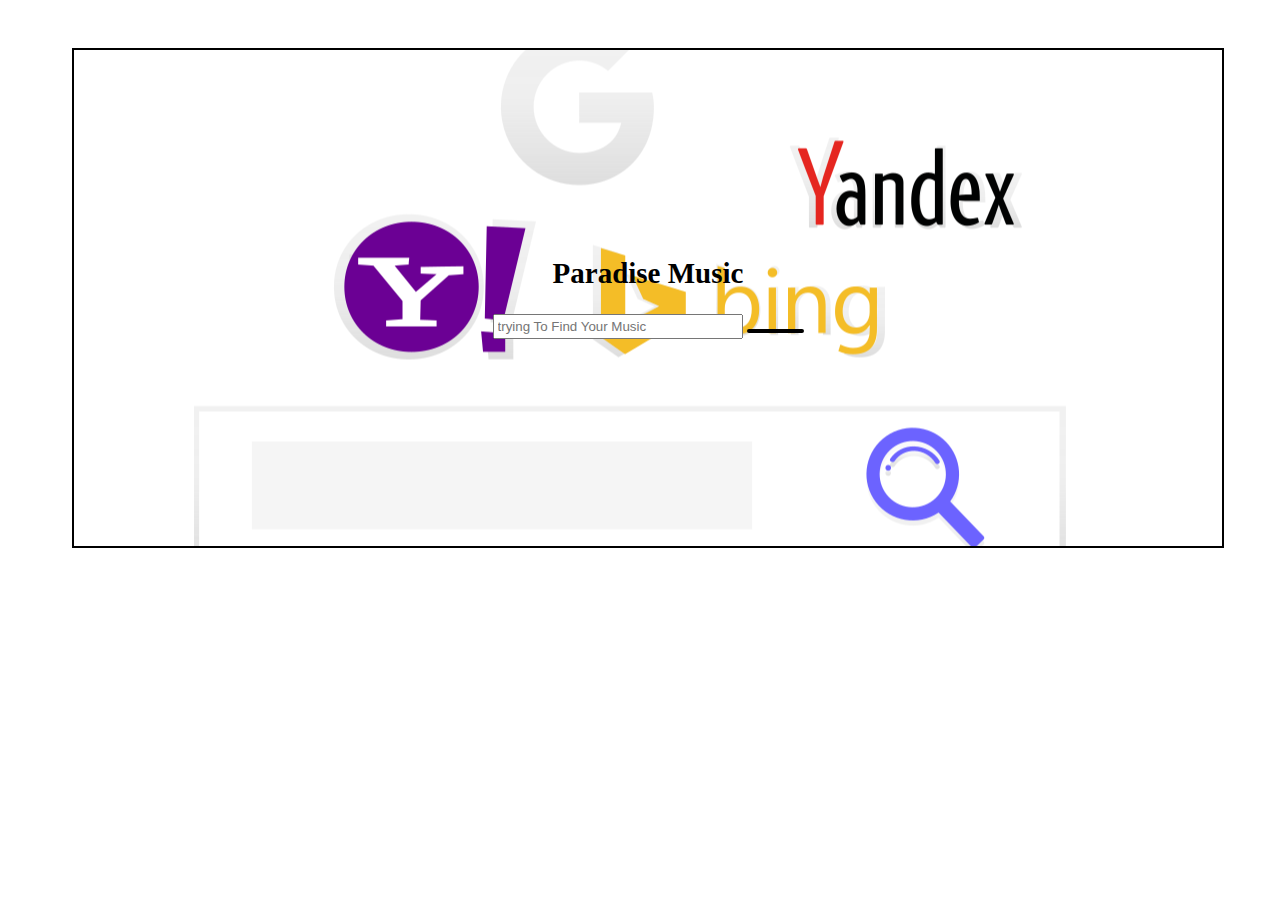
<file: search-Engine.html>
<!DOCTYPE html>
<html lang="en">
<head>
    <meta charset="UTF-8">
    <meta http-equiv="X-UA-Compatible" content="IE=edge">
    <meta name="viewport" content="width=device-width, initial-scale=1.0">
    <title>Document</title>
    <!-----link CSS-->
    <link rel="stylesheet" href="https://pro.fontawesome.com/releases/v5.10.0/css/all.css" integrity="sha384-AYmEC3Yw5cVb3ZcuHtOA93w35dYTsvhLPVnYs9eStHfGJvOvKxVfELGroGkvsg+p" crossorigin="anonymous"/>
    <link href="https://cdn.jsdelivr.net/npm/bootstrap@5.0.0-beta3/dist/css/bootstrap.min.css" rel="stylesheet" integrity="sha384-eOJMYsd53ii+scO/bJGFsiCZc+5NDVN2yr8+0RDqr0Ql0h+rP48ckxlpbzKgwra6" crossorigin="anonymous">
    <link rel="stylesheet" href="css/searchStyle.css">
</head>
<body>
    <section class="main">
        <h1>Paradise Music</h1>
        <form action="#" id="form">
            <input type="text" name="text" id="input-Text" placeholder="trying To Find Your Music">
            <button><i class="fa fa-search"></i></button>
        </form>
    </section>
    <!---all Script-->
    <script src=""></script>
</body>
</html>
</file>
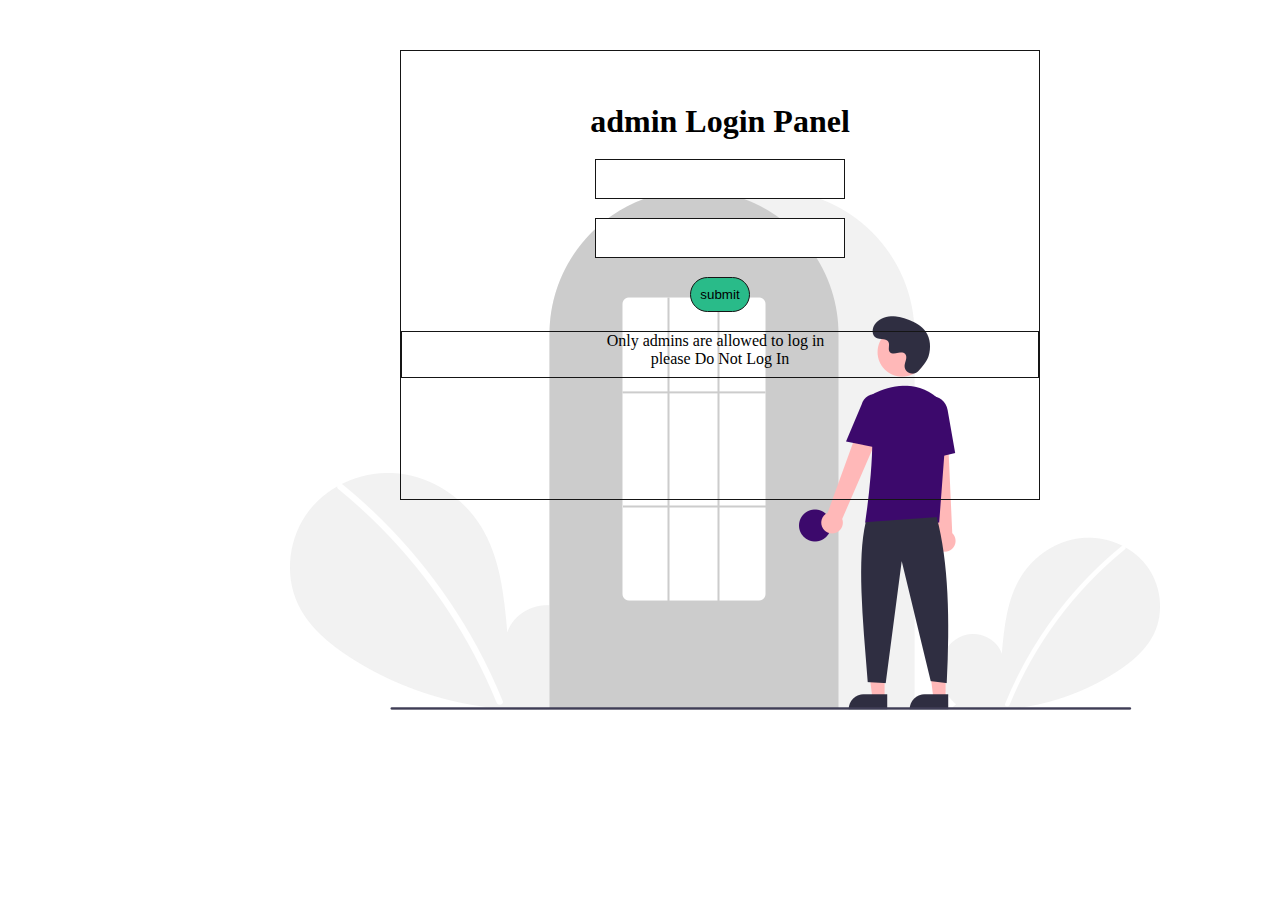
<file: account/admin-Login.html>
<!DOCTYPE html>
<html lang="en">
<head>
    <meta charset="UTF-8">
    <meta http-equiv="X-UA-Compatible" content="IE=edge">
    <meta name="viewport" content="width=device-width, initial-scale=1.0">
    <title>Document</title>
<link href="https://cdn.jsdelivr.net/npm/bootstrap@5.0.0-beta3/dist/css/bootstrap.min.css" rel="stylesheet" integrity="sha384-eOJMYsd53ii+scO/bJGFsiCZc+5NDVN2yr8+0RDqr0Ql0h+rP48ckxlpbzKgwra6" crossorigin="anonymous">
    <link rel="stylesheet" href="https://pro.fontawesome.com/releases/v5.10.0/css/all.css" integrity="sha384-AYmEC3Yw5cVb3ZcuHtOA93w35dYTsvhLPVnYs9eStHfGJvOvKxVfELGroGkvsg+p" crossorigin="anonymous"/>
    <link rel="stylesheet" href="css/cssAdminLogin.css">
</head>
<body>
    <form action="admin-Panel.html" id="form">
        <h1 class="author">admin Login Panel</h1>
        <input type="text" name="name_Input" id="name">
        <input type="password" name="password_Input" id="password">
        <input type="submit" value="submit">
        <div class="alert alert-warning">
            <p>Only admins are allowed to log in<span><i class="fa fa-ban" aria-hidden="true"></i></span></p>
            <span class="badge bg-warning rounded-pill">please Do Not Log In</span>
        </div>
    </form>
    <script src="javaScript/appLogin.js"></script>
</body>
</html>
</file>
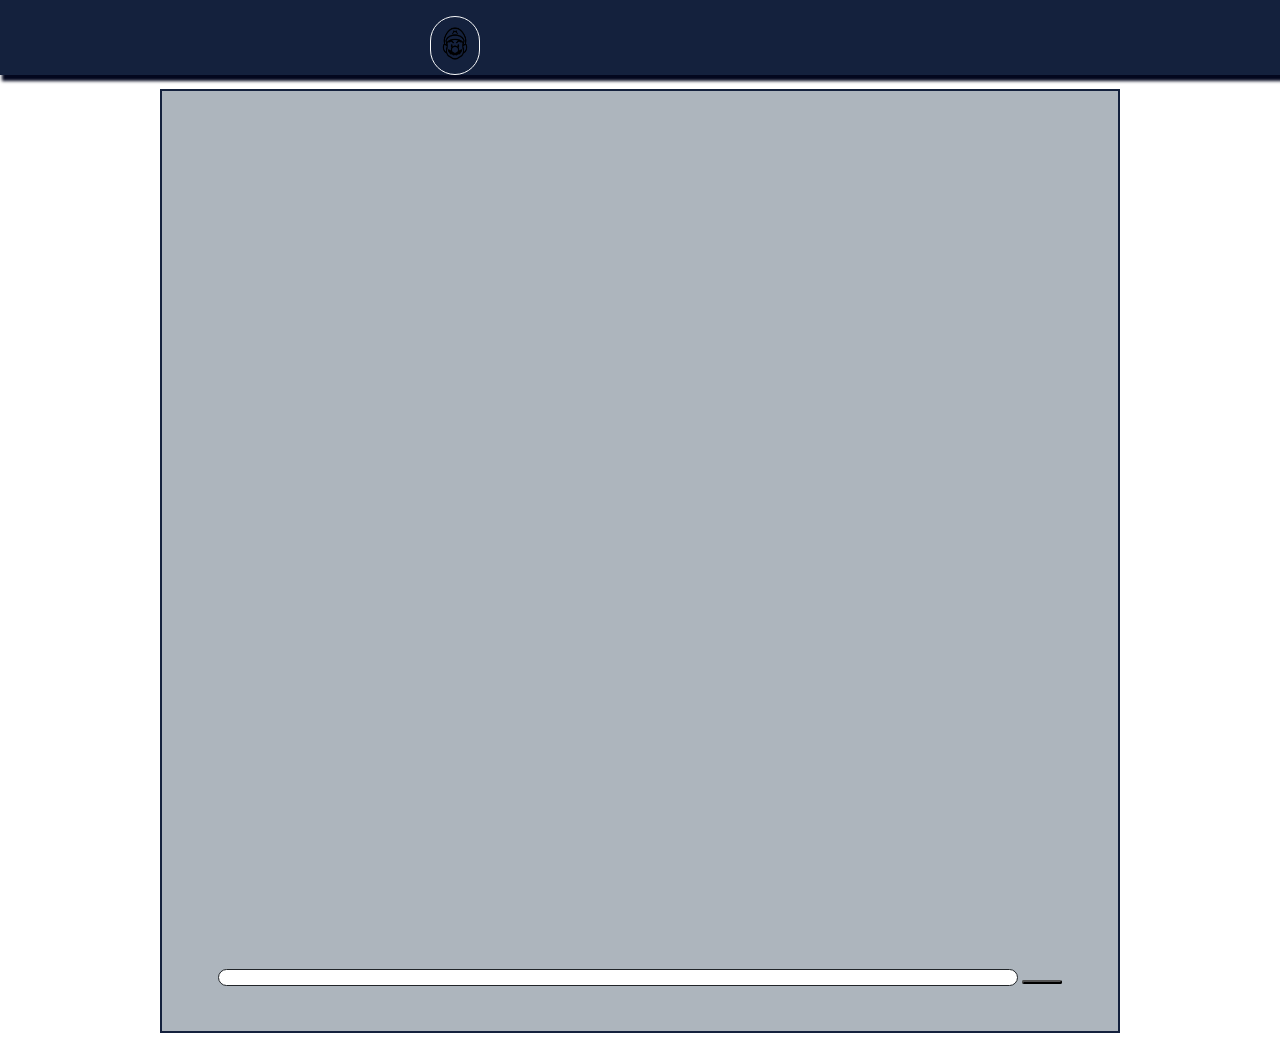
<file: account/chatRoomAdmin.html>
<!DOCTYPE html>
<html lang="en">
<head>
    <meta charset="UTF-8">
    <meta http-equiv="X-UA-Compatible" content="IE=edge">
    <meta name="viewport" content="width=device-width, initial-scale=1.0">
    <link rel="stylesheet" href="https://pro.fontawesome.com/releases/v5.10.0/css/all.css" integrity="sha384-AYmEC3Yw5cVb3ZcuHtOA93w35dYTsvhLPVnYs9eStHfGJvOvKxVfELGroGkvsg+p" crossorigin="anonymous"/>
        <link href="https://cdn.jsdelivr.net/npm/bootstrap@5.0.0-beta3/dist/css/bootstrap.min.css" rel="stylesheet" integrity="sha384-eOJMYsd53ii+scO/bJGFsiCZc+5NDVN2yr8+0RDqr0Ql0h+rP48ckxlpbzKgwra6" crossorigin="anonymous">
        <link rel="stylesheet"href="https://cdnjs.cloudflare.com/ajax/libs/animate.css/4.1.1/animate.min.css"/>
        <!---link CSS-->
        <link rel="stylesheet" href="css/chatRomm.css">
    <title>Document</title>
</head>
<body>
    <header class="header" id="header">
        <ul class="menu-item-ul">
            <li class="menu-item li-Image_Tag"><a href="#"><img src="../image/admin-Image-Default.png" alt="" class="image-Profile"></a></li>
            <li class="menu-item menu-Item_Icon menu-Setting"><a href="#"><i class="fa fa-cog fa-spin fa-3x fa-fw"></i></a></li>
            <li class="menu-item menu-Item_Icon d-none"><a href="#"><i class="fa fa-compress-arrows-alt"></i></a></li>
            <li class="menu-item menu-Item_Icon"><a href="#"><i class="fa fa-ellipsis-v"></i></a></li>
        </ul>
        <li class="menu-item menu-Item_Icon arrow_Left_Icon"><a href="admin-Panel.html"><i class="fa fa-arrow-left"></i></a></li>
    </header>
    <main class="main">
        <ul class="add-Message">
            
        </ul>
        <form action="#" id="form">
            <input type="text" name="text" id="user-Text">
            <button id="user-Submit"><i class="fa fa-paper-plane"></i></button>
        </form>
    </main>
    <script src="javaScript/appChat.js"></script>
</body>
</html>
</file>
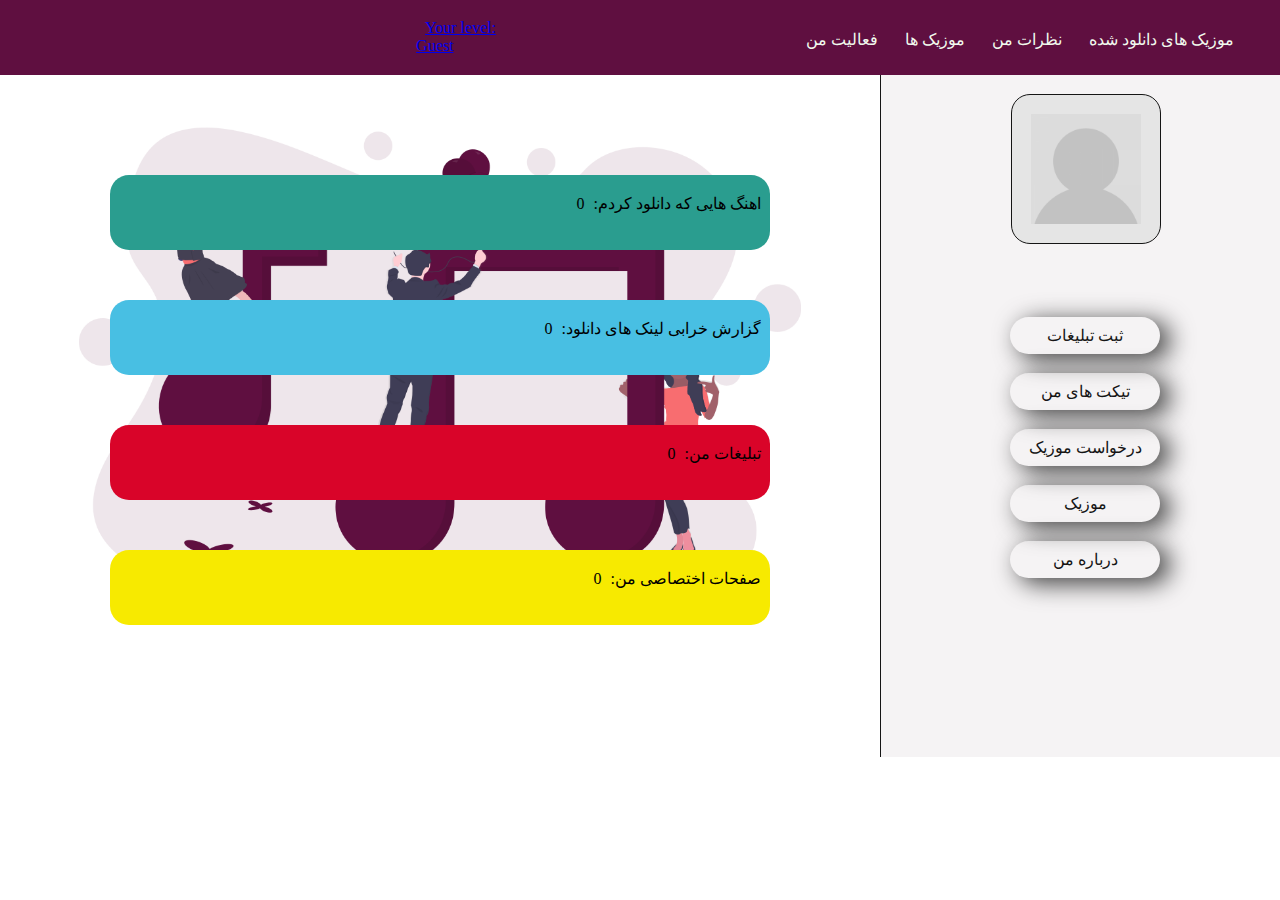
<file: account/my-account.html>
<!DOCTYPE html>
<html lang="en">
<head>
    <meta charset="UTF-8">
    <meta http-equiv="X-UA-Compatible" content="IE=edge">
    <meta name="viewport" content="width=device-width, initial-scale=1.0">
    <title>Document</title>
    <!---link CSS-->
    <link rel="stylesheet" href="https://pro.fontawesome.com/releases/v5.10.0/css/all.css" integrity="sha384-AYmEC3Yw5cVb3ZcuHtOA93w35dYTsvhLPVnYs9eStHfGJvOvKxVfELGroGkvsg+p" crossorigin="anonymous"/>
<link href="https://cdn.jsdelivr.net/npm/bootstrap@5.0.0-beta3/dist/css/bootstrap.min.css" rel="stylesheet" integrity="sha384-eOJMYsd53ii+scO/bJGFsiCZc+5NDVN2yr8+0RDqr0Ql0h+rP48ckxlpbzKgwra6" crossorigin="anonymous">
    <link rel="stylesheet" href="css/styleAccount.css">
    <link rel="stylesheet" href="mediaStyleCss/mediaStyle.css">
</head>
<body lang="rtl">
 <header class="header" id="header">
     <ul class="nav-item">
         <li id="sign-out" class="item-menu"><a href="#" class="badge rounded-pill bg-danger"><i class="fa fa-power-off"></i></a></li>
         <li class="item-menu item-menu-li"><a href="#"> <i class="fa fa-check"></i>فعالیت من</a></li>
         <li class="item-menu item-menu-li"><a href="#"> <i class="fa fa-music"></i>موزیک ها </a></li>
         <li class="item-menu item-menu-li"><a href="#"> <i class="fa fa-comment-alt"></i>نظرات من</a></li>
         <li class="item-menu item-menu-li"><a href="#"> <i class="fa fa-download"></i>موزیک های دانلود شده</a></li>
         <li class="item-menu item-bars"><a href="#"><i class="fa fa-bars"></i></a></li>
        </ul>
        <li class="back-btn_li"><a href="../index.html" class="btn_Back"><i class="fa fa-arrow-alt-circle-left"></i></a></li>
        <div class="my-Level">
            <a href="#"><span class="badge bg-primary">Your level:<br>Guest</span></a>
        </div> 
    </header>
    <section class="info">
        <div class="img_div">
            <img src="../image/userImage.png" alt="">
              <span class="badge rounded-pill bg-warning"><i class="fa fa-arrow-right"></i></span>
        </div>
        <ul class="menu-item">
          <li><a href="#">ثبت تبلیغات</a></li>
          <li><a href="#">تیکت های من</a></li>
          <li><a href="#">درخواست موزیک</a></li>
          <li><a href="#">موزیک</a></li>
          <li><a href="#">درباره من</a></li>
        </ul>
    </section>
    <section class="my-activity">
        <!-- <div class="guest-Alert alert alert-warning" role="alert" style="width: 100%;">
            <p class="alert_Guest_English">You are a guest, please log in to your account</p>
            <p class="alert_Guest_Persian">شما مهمان هستید ، لطفا وارد حساب خود شوید</p>
            <div class="badge_Alert">
            <span class="badge rounded-pill bg-warning">Warning</span>
            <a href="#" class="badge bg-warning">Login</a>
        </div> -->
        </div>
        <div class="the-Songs-I-D">
         <p class="p-tag"><span class="the-AmountOf-spanInfo">0</span>:اهنگ هایی که دانلود کردم</p>
        </div>
        <div class="report-D-Link">
         <p class="p-tag"><span class="the-AmountOf-spanInfo">0</span>:گزارش خرابی لینک های دانلود</p>
        </div>
        <div class="my-Ads">
         <p class="p-tag"><span class="the-AmountOf-spanInfo">0</span>:تبلیغات من</p>
        </div>
        <div class="dedicated-Pages">
         <p class="p-tag"><span class="the-AmountOf-spanInfo">0</span>:صفحات اختصاصی من</p>
        </div>
    </section>
 <!----all scripts-->
 <script src="javaScript/appAccount.js"></script>
</body>
</html>
</file>
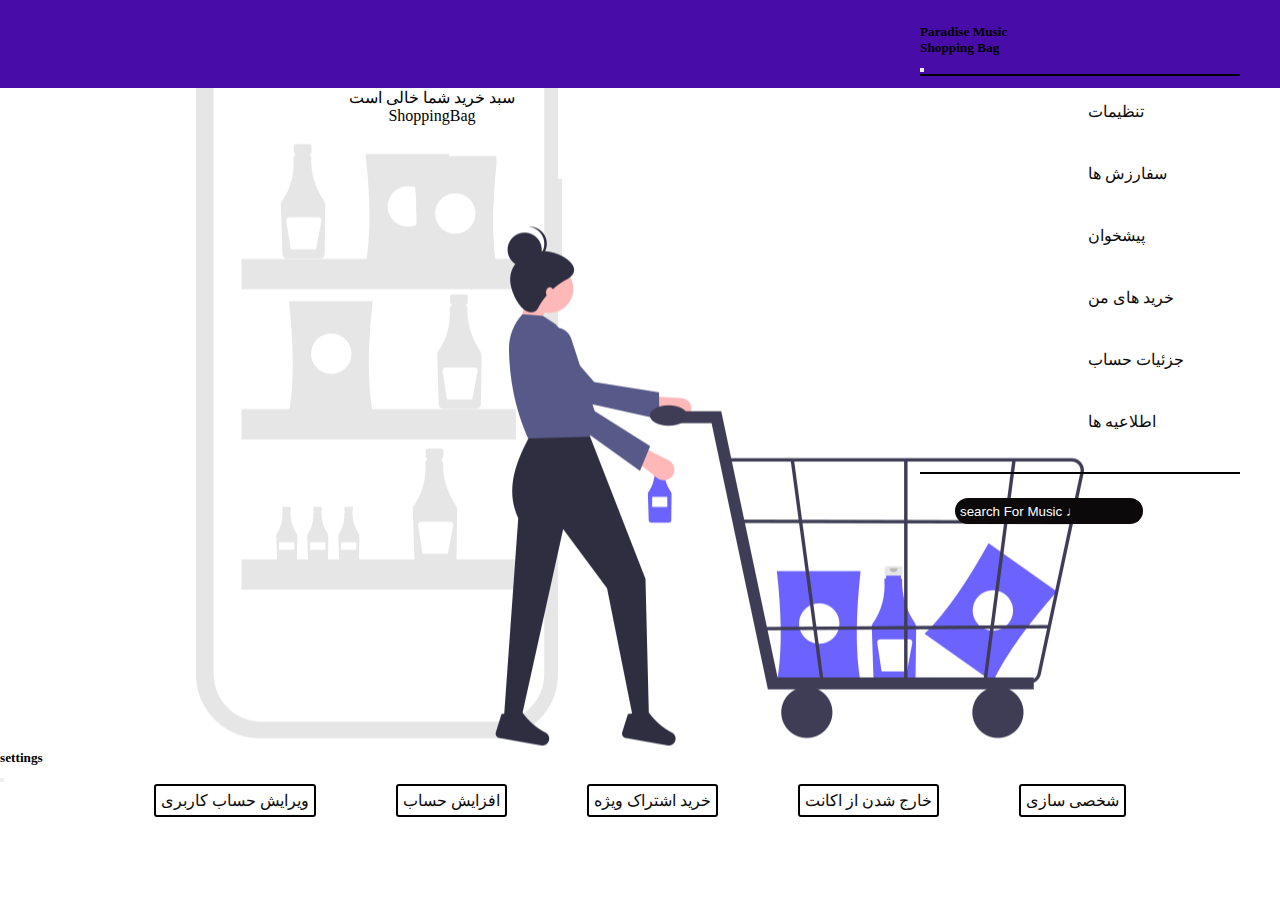
<file: account/shopinng-Cart.html>
<!DOCTYPE html>
<html lang="en">
<head>
    <meta charset="UTF-8">
    <meta http-equiv="X-UA-Compatible" content="IE=edge">
    <meta name="viewport" content="width=device-width, initial-scale=1.0">
    <link rel="stylesheet" href="https://pro.fontawesome.com/releases/v5.10.0/css/all.css" integrity="sha384-AYmEC3Yw5cVb3ZcuHtOA93w35dYTsvhLPVnYs9eStHfGJvOvKxVfELGroGkvsg+p" crossorigin="anonymous"/>
    <link href="https://cdn.jsdelivr.net/npm/bootstrap@5.0.0-beta3/dist/css/bootstrap.min.css" rel="stylesheet" integrity="sha384-eOJMYsd53ii+scO/bJGFsiCZc+5NDVN2yr8+0RDqr0Ql0h+rP48ckxlpbzKgwra6" crossorigin="anonymous">
    <link rel="stylesheet" href="css/css-Shopping_Cart.css">
    <!------------------------------------------>
      <!-----------media Query---------------->
      <link rel="stylesheet" href="mediaStyleCss/mediaShoppingBag.css">
    <title>Document</title>
</head>
<body>
 <main class="main">
     <section class="header">
         <ul class="item-menu">
             <li id="setting" class="li-items"><a href="#" data-bs-toggle="offcanvas" data-bs-target="#offcanvasBottom" aria-controls="offcanvasBottom"><i class="fa fa-cog fa-spin fa-3x fa-fw" ></i>تنظیمات</a></li>
             <li class="li-items"><a href="#"><i class="fa fa-shopping-bag"></i>سفارش ها</a></li>
             <li class="li-items"><a href="#"><i class="fa fa-book"></i>پیشخوان</a></li>
             <li class="li-items"><a href="#"><i class="fas fa-money-check"></i>خرید های من</a></li>
             <li class="li-items"><a href="#"><i class="fa fa-poll"></i>جزئیات حساب</a></li>
             <li class="alert-Notification_Li li-items"><a href="#"><i class="fa fa-bell"></i>اطلاعیه ها</a></li>
             <li class="menu-icon_Bars"><a href="#"><i class="fas fa-bars"  data-bs-toggle="offcanvas" data-bs-target="#offcanvasRight" aria-controls="offcanvasRight"></i></a></li>
             <!----------------------------------------------------->   
             <!-----------------ended Normal Header---------------------->   
             <!------------------------------------------------------->   
             <!------------------------mobile Side ------------------------->   
             <div class="mobile-Side">
                <div class="offcanvas offcanvas-end" tabindex="-1" id="offcanvasRight" aria-labelledby="offcanvasRightLabel">
                <div class="offcanvas-header">
                  <h5 id="offcanvasRightLabel"><span class="badge rounded-pill bg-dark mobile-H5_Text">Paradise Music</span></h5>
                  <h5 id="offcanvasRightLabel"><span class="badge rounded-pill bg-warning mobile-H5_Text">Shopping Bag</span></h5>
                 <button type="button" class="btn-close text-reset btn-close_Custom" data-bs-dismiss="offcanvas" aria-label="Close"></button>
               </div>
                 <div class="offcanvas-body">
                   <ul class="mobile-Item">
                     <li class="mobile-item_li"><a href="#"> <i class="fa fa-cog fa-spin fa-3x fa-fw"></i>تنظیمات</a></li>
                    <li class="mobile-item_li"><a href="#"> <i class="fa fa-shopping-bag"></i>سفارزش ها</a></li>
                    <li class="mobile-item_li"><a href="#"> <i class="fa fa-book"></i>پیشخوان</a></li>
                    <li class="mobile-item_li"><a href="#"><i class="fas fa-money-check"></i>خرید های من</a></li>
                    <li class="mobile-item_li"><a href="#"><i class="fa fa-poll"></i>جزئیات حساب</a></li>
                    <li class="mobile-item_li"><a href="#"><i class="fa fa-bell"></i>اطلاعیه ها</a></li>
                   </ul>
                   <div class="mobile_Footer">
                     <div class="mobile-Input">
                     <input type="text" name="" id="input-M_Text" placeholder="search For Music ♩">
                      <button><i class="fas fa-search"></i></button>
                      </div>
                      </div>
                    </div>
                   </div> 
               </div>
            </ul>
            <div class="arrow_Back">
            <li class="arrow_Back"><a href="../index.html" class="badge rounded-pill bg-warning"><i class="fa fa-arrow-left"></i></a></li>
            </div>
     </section>
     <section class="alert_Shopping_Bag">
         <div class="alert alert-warning">
             <p>سبد خرید شما خالی است</p>
             <span class="badge rounded-pill bg-warning">ShoppingBag</span>
         </div>
         <div class="list-Shopinng_Item">
             <div class="border_Bottom-Custom">
            <div class="card-music">

            </div>
            </div>
     </section>
 </main>
 <section class="settingItems">

<div class="offcanvas offcanvas-bottom" tabindex="-1" id="offcanvasBottom" aria-labelledby="offcanvasBottomLabel">
  <div class="offcanvas-header">
    <h5 class="offcanvas-title" id="offcanvasBottomLabel"><span class="badge rounded-pill bg-dark text-white">settings</span></h5>
    <button type="button" class="btn-close text-reset" data-bs-dismiss="offcanvas" aria-label="Close"></button>
  </div>
  <div class="offcanvas-body small">
    <ul class="settings-Items">
      <li><a href="#">ویرایش حساب کاربری</a></li>
      <li><a href="#">افزایش حساب</a></li>
      <li><a href="#">خرید اشتراک ویژه</a></li>
      <li><a href="#">خارج شدن از اکانت</a></li>
      <li><a href="#">شخصی سازی</a></li>
    </ul>
  </div>
</div>
 </section>
 <!--------------------------------------------------------------------------------------->
 <!--------------------popup notification------------------------>
 <section class="notification-popup">
    <div class="popup-Info">
      <ul class="popup-items">
        <li><a href="#">خوش آمدید</a></li>
        <li><a href="#">خوش آمدید</a></li>
        <li><a href="#">خوش آمدید</a></li>
        <li><a href="#">خوش آمدید</a></li>
        <li><a href="#">خوش آمدید</a></li>
      </ul>
    </div>
</section>
 <!--all Script-->
<script src="https://cdn.jsdelivr.net/npm/bootstrap@5.0.0-beta3/dist/js/bootstrap.bundle.min.js" integrity="sha384-JEW9xMcG8R+pH31jmWH6WWP0WintQrMb4s7ZOdauHnUtxwoG2vI5DkLtS3qm9Ekf" crossorigin="anonymous"></script>
 <script src="javaScript/appShpingCart.js"></script>
</body>
</html>
</file>
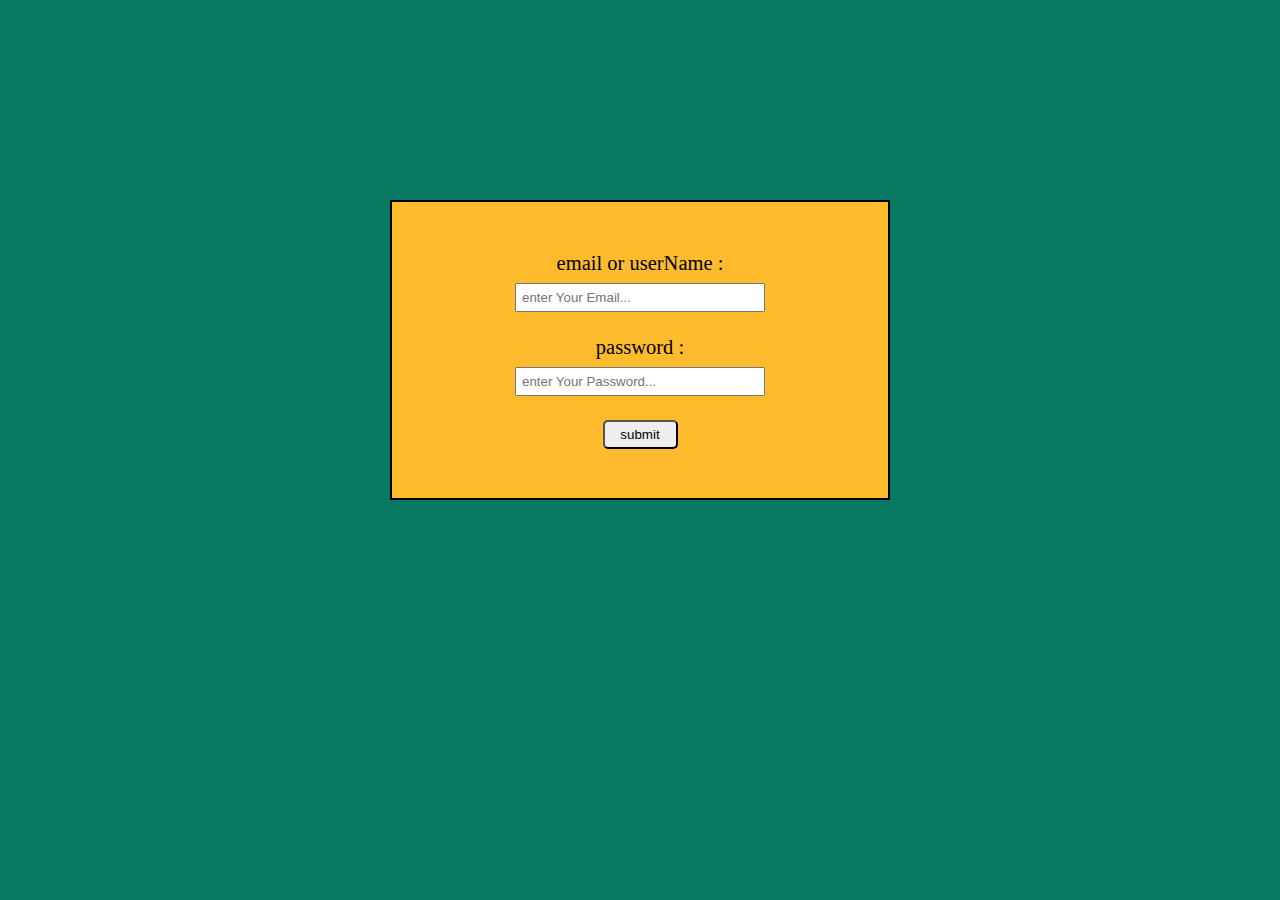
<file: account/userLogin.html>
<!DOCTYPE html>
<html lang="en">
<head>
    <meta charset="UTF-8">
    <meta http-equiv="X-UA-Compatible" content="IE=edge">
    <meta name="viewport" content="width=device-width, initial-scale=1.0">
    <title>Document</title>
    <!---link CSS-->
<link rel="stylesheet" href="https://pro.fontawesome.com/releases/v5.10.0/css/all.css" integrity="sha384-AYmEC3Yw5cVb3ZcuHtOA93w35dYTsvhLPVnYs9eStHfGJvOvKxVfELGroGkvsg+p" crossorigin="anonymous"/>
<link href="https://cdn.jsdelivr.net/npm/bootstrap@5.0.0-beta3/dist/css/bootstrap.min.css" rel="stylesheet" integrity="sha384-eOJMYsd53ii+scO/bJGFsiCZc+5NDVN2yr8+0RDqr0Ql0h+rP48ckxlpbzKgwra6" crossorigin="anonymous">
    <link rel="stylesheet" href="css/userLoginStyle.css">
</head>
<body>
    <section class="login_forms">
        <from id="form">
            <label for="email">email or userName <i class="fas fa-mail-bulk"></i>:</label>
            <input type="email" name="email-Input" id="email" placeholder="enter Your Email...">
            <label for="password">password <i class="fas fa-key"></i>:</label>
            <input type="password" name="password-Input" id="password" placeholder="enter Your Password...">
            <input type="submit" value="submit">
        </from>
    </section>
</body>
</html>
</file>
<file: css/searchStyle.css>
*{
    margin: 0;
    padding: 0;
    box-sizing: border-box;
}

.main{
    display: flex;
    flex-direction: column;
    align-items: center;
    justify-content: center;
    margin-top: 3rem;
    width: 90%;
    height: 500px;
    border: 2.5px solid;
    margin-left: 4.5rem;
    z-index: 999;
    background-image: url('../image/search-Engine_Background.png');
    background-repeat: no-repeat;
    background-size: auto;
    background-position: left;
}

.main h1{
    padding-bottom: 1.5rem;
    font-size: 29px;
    color: #000000;
}

#form input{
    width: 250px;
    padding: 3px;
}

#form button{
    width: 57px;
    border: 2.5px solid;
    border-radius: 5px;
}
</file>
<file: account/css/cssAdminLogin.css>
*{
    margin: 0;
    padding: 0;
    box-sizing: border-box;
}

#form{
    display: flex;
    justify-content: center;
    align-items: center;
    flex-direction: column;
    border: 1px solid #151515;
    height: 450px;
    width: 50%;
    margin: 50px 0 0 400px;
    background-color: transparent;
}

#password, #name{
    width: 250px;
    height: 40px;
    border: 1px solid #151515;
}

#name{
    margin-bottom: 19px;
}

#form input[type="submit"]{
    margin-top: 19px;
    padding: 9px;
    border-radius: 19px;
    border: 1px solid #151515;
    background-color: #29bb89;
}

body{
      background-image: url('../../image/login_Background.png');
      background-position: right;
      background-repeat: no-repeat;
      background-attachment: fixed;
}

#form h1{
    margin: -50px 0 19px 0;
}

#form .alert{
    width: 100%;
    border: 1px solid #151515;
    margin: 19px 0 19px 0;
    display: flex;
    justify-content: center;
    flex-direction: column;
    align-items: center;
}

#form .alert p i{
    margin-left: 9px;
}

#form .alert span{
    margin-bottom: 9px;
}
</file>
<file: account/css/chatRomm.css>
*{
    margin: 0;
    padding: 0;
    box-sizing: border-box;
}

.image-Profile{
    width: 30px;
    height: 35px;
}
.header{
    width: 100%;
    height: 75px;
    background-color: #14213d;
    box-shadow: 5px 3px 3px 3px #03071e;
}

.menu-item-ul{
    display: flex;
    color: #f8f9fa;
    float: right;
    margin: 1rem 2.5rem 0 0;
}

.menu-item{
    display: flex;
    list-style: none;
    margin-right: 2.5rem;
}

.li-Image_Tag{
    margin-right: 40rem;
    border: 1px solid #f8f9fa;
    padding: 9px;
    border-radius: 2.5rem;
    display: flex;
}

.menu-Item_Icon{
    margin-top: 0.5rem;
}

.arrow_Left_Icon{
    float: left!important;
    margin: 1.5rem 2.5rem 0 1rem;
}

.menu-item a{
    color: #f8f9fa;
    text-decoration: none;
}

.menu-Setting{
    font-size: 7px;
    margin-top: 11px;
}

.main{
    display: flex;
    justify-content: center;
    align-items: center;
    flex-direction: column;
    width: 75%;
    height: 59rem;
    background-color: #adb5bd;
    border: 2px solid #14213d;
    margin: 0.9rem auto;
}

#form{
    padding-top: 32rem;
}

#user-Text{
    width: 50rem;
    border-radius: 9rem;
    border: 1px solid #212529;
}

#user-Submit{
    width: 2.5rem;
    border-radius: 9rem;
}

.add-Message{
    width: 50%;
    height: 15rem;
    margin: 5rem 35.5rem 0 0;
}

.add-Message li span{
    width: 9rem;
    height: 19px;
    background-color: #212529;
    padding: 9px;
    color: #f8f9fa;
    border-radius: 19rem;
}

.add-Message li{
    margin: 0 0 1.5rem 2.5rem;
}

.add-Message li:last-child{
    margin-bottom: 0!important;
}
</file>
<file: account/css/styleAccount.css>
*{
    margin: 0;
    padding: 0;
    box-sizing: border-box;
}

.header{
    width: 100%;
    height: 75px;
    background-color: #5f0f40;
}

.nav-item{
    float: right;
    display: flex;
    margin-right: 19px;
}

.nav-item .item-menu{
    list-style: none;
    margin: 19px 0 0 19px;
    clear: both;
}

.nav-item .item-menu a{
    text-decoration: none;
    color: #f1faee;
    clear: both;
}

.back-btn_li{
    float: left;
    padding: 22px 0 0 19px;
    list-style: none;
}

.btn_Back{
    color: #f0efeb;
}

.btn_Back i{
    font-size: 22px;
}

.btn_Back i:hover{
    color: #e5e5e5;
    transform: scale(1.1);
    transition: all 0.5s;
}

.btn_Back:hover{
    color: #e5e5e5;
}

.info{
    float: right;
    clear: both;
    width: 400px;
    height: 682px;
    background-color: #f5f3f4;
    border-left: 1px solid #151515;
}

.img_div{
    margin: 19px 0 0 130px;
}

.info div img{
    border: 1px solid #151515;
    padding: 19px;
    font-size: 75px;
    border-radius: 19px;
    background-color: #e5e5e5;
    width: 150px;
    height: 150px;
}

.menu-item{
    float: right;
    margin: 50px 120px 0 0;
    display: flex;
    flex-direction: column;
    align-items: center;
    justify-content: center;
}

li{
    list-style: none;
}

.menu-item li{
    margin: 19px 0 0 0;
    border: 1px solid #151515;
    padding: 9px;
    border-radius: 19px;
    width: 150px;
    display: flex;
    justify-content: center;
}

.menu-item li a{
    color: #151515;
    text-decoration: none;
}

.the-Songs-I-D{
    width: 75%;
    height: 75px;
    background-color: #2a9d8f;
    border-radius: 19px;
    margin-top: 100px;
}

.my-activity{
    display: flex;
    justify-content: center;
    align-items: center;
    flex-direction: column;
    background-image: url('../../image/background-Image-User.png');
    background-size: cover; 
    background-repeat: no-repeat;
    background-clip: border-box;
    background-origin: border-box;   
}

.report-D-Link{
    width: 75%;
    height: 75px;
    background-color: #48bfe3;
    border-radius: 19px;
    margin-top: 50px;
}

.p-tag{
    float: right;
    margin: 19px 9px 0 0;
}

.my-Ads{
    width: 75%;
    height: 75px;
    background-color: #d90429;
    margin-top: 50px;
    border-radius: 19px;
}

.the-AmountOf-spanInfo{
    margin-right: 9px;
}

.dedicated-Pages{
    width: 75%;
    height: 75px;
    background-color: #f7ea00;
    border-radius: 19px;
    margin-top: 50px;
}

.my-Level{
    display: flex;
    justify-content: center;
    align-items: center;
    padding: 19px 0 0 175px;
    flex-direction: column;
}

.my-Level span{
    padding: 9px;
}

body,#body-Admin_Panel{
    cursor: url("../../image/icons8-slide-up-32.png"),
    auto!important
    
}

.info div input{
    width: 90%;
}

.guest-Alert{
    display: flex;
    justify-content: center;
    height: 100px!important;
    flex-direction: column;
    align-items: center;
}

.badge_Alert{
    display: flex;
    flex-direction: row!important;
}

.badge_Alert a{
    margin-left: 19px;
}

.info div span{
    width: 30px;
    margin-left: -5px;
}

.info div span:hover{
    width: 100px;
    cursor: pointer;
    transition: all 0.5s ease-in-out;
    
}

.info div span i{
    float: right;
}

.menu-item li{
    box-shadow: 9px 5px 25px 1px rgba(66, 66, 66, 1);
    border: none;
}

.menu-item span{
    margin-top: 100px;
}

.info div img{
    z-index: 1000!important;
}

.menu-item li:hover{
    box-shadow: 15px 13px 25px 7px rgba(84, 84, 84, 1);
    border-radius: 20px 20px 20px / 38px 38px 39px; 
    border: 2px inset #03071e;
    transition: all 0.5s ease-in-out;
}

.item-menu-li a i{
    margin-right: 0.5rem;
}

.item-menu{
    display: flex;
    align-items: center;
    justify-content: center;
}

#sign-out a{
    width: 50px;
    height: 40px;
    display: flex;
    justify-content: center;
    align-items: center;
}

#sign-out a i{
    font-size: 15px;
}

.item-menu-li:hover{
    border-bottom: 2px solid #0b090a;
    padding-bottom: .1rem;
}

.time{
    margin: 1.5rem 0 0 8.5rem;
}

.item-bars{
    margin-top: .5rem;
}

.item-bars i{
    font-size: 19px;
}
</file>
<file: account/mediaStyleCss/mediaStyle.css>
*{
    margin: 0;
    padding: 0;
    box-sizing: border-box;
}

@media (max-width:1157px){
    .box-Modal{
        margin: 29px 0 0 250px;
        width: 50%;
    }
}

@media (max-width:1068px){
    .box-Modal{
        margin: 29px 0 0 200px;
    }
}

@media (max-width:999.98px){
    .item-menu-li{
        display: none;
    }
    #sign-out{
        float: left;
    }

    .menu-list{
        display: block;
    }
}

@media (max-width:968px){
    .box-Modal{
        margin: 29px 0 0 100px;
        width: 350px;
    }
}

@media (max-width:957px){
    .main{
        background-position: left;
    }
}

@media (max-width:889px){
    .box-Modal{
        width: 300px;
        margin: 29px 0 0 50px;
    }
}

@media (max-width:772px){
    .box-Modal{
        width: 250px;
        margin: 29px 0 0 30px;
    }
}

@media (max-width:700px){
    .box-Modal{
        width: 230px;
        margin: 29px 0 0 15px;
        clear: both;
    }
}

@media (max-width:641px){
    .box-Modal{
        width: 230px;
        margin: 29px 0 0 0 ;
    }
}

@media (max-width:627px){
    .box-Modal{
        display: none;
    }

    .info{
        width: 100%;
    }

    .menu-item{
        margin: 20px 210px 0 0!important;
    }

    .time{
        margin: 1.5rem 0 0 14.5rem;
    }

    .img_div{
        margin: 19px 0 0 230px!important;
    }

    .my-Level{
        padding: 19px 0 0 127px;
    }

    .my-activity div{
        display: none;
    }
}

@media (max-width:601px){
    .time{
        padding: 1.5rem 0 0 -15.5rem!important;
    }

    .menu-item{
        margin: 20px 190px 0 0!important;
    }
}

@media (max-width:705px){
    .my-activity div{
        width: 230px;
    }
}

@media (max-width:633px){
    .my-activity div{
        width: 210px;
    }
}

@media (max-width:874px){
    .menu-item_li{
        display: none;
    }
}

@media (max-width:561.98px){
    .menu-item{
        display: flex;
        justify-content: center;
        align-items: center;
        margin: 20px 180px 0 0!important;
    }
}


@media (max-width:534.98px){
    .menu-item{
        margin: 20px 165px 0 0!important;
    }

    .img_div img{
        margin: 19px 0 0 -10px!important;
    }

    .img_div span{
        float: left;
        display: none;
    }
}

@media (max-width:469.98px){
    .menu-item{
        margin: 20px 140px 0 0 !important;
    }

    .img_div img{
        margin: 19px 0 0 -49px!important;
    }
}

@media (max-width:433.98px){
    .img_div img{
        margin: 19px 0 0 -85px!important;
    }
}

@media (max-width:381.98px){
    .menu-item{
        margin: 20px 97px 0 0!important;
    }

    .img_div img{
        margin: 19px 0 0 -99px!important;
    }
}

@media (max-width:325.98px){
    .menu-item{
        margin: 20px 75px 0 0!important;
    }

    .img_div img{
        margin: 19px 0 0 -127px!important;
    }
}

@media (max-width:464.98px){
    .time{
        margin: 1.5rem 0 0 9.5rem;
    }
}
</file>
<file: account/css/css-Shopping_Cart.css>
*{
    margin: 0;
    padding: 0;
    box-sizing: border-box;
}

.main{
    background-image: url('../../image/undraw_shopping_app_flsj.png');
    width: 100%;
    height: 750px;
    background-repeat: no-repeat;
    background-position: center;
    background-position-y: center;
}

.header{
    width: 100%;
    height: 5.5rem;
    background-color: #480ca8;
}

.item-menu{
    float: right;
    display: flex;
    margin: 1.5rem 2.5rem 0 0;
}

.item-menu li{
    list-style: none;
    margin-right: 2.5rem;
}

.item-menu li a{
    text-decoration: none;
    color: #f8f9fa;
}

.item-menu li i{
    font-size: 19px;
    margin-right: 1rem;
}

.alert_Shopping_Bag div{
    display: flex;
    align-items: center;
    justify-content: center;
    flex-direction: column;
}

.list-Shopinng_Item{
    display: flex;

}

.arrow_Back{
    float: left;
}

.arrow_Back li{
    list-style: none;
    margin: 1.5rem 0 0 2.5rem;
}

.card{
    margin-bottom: 2.5rem;
}

.item-menu .mobile-item_li:hover{
    border-bottom: 2px solid #0b090a;
    padding-bottom: .5rem;
}

.setting-Item li{
    list-style: none;
    border: 1px solid #0b090a;
    padding: 9px;
    margin-bottom: 1.5rem;
    border-radius: 2.5rem;
    margin-right: 2rem;
    display: flex;
    align-items: center;
    justify-content: center;
}

.setting-Item{
    display: flex;
    justify-content: center;
    flex-direction: column;
}

.setting-Item li a{
    text-decoration: none;
    color: #0b090a;
}

#setting_Div{
    display: none;
    transition: all .5s;
}

.menu-icon_Bars{
    display: none;
}

.menu-icon_Bars a i{
    font-size: 27px;
}

.menu-icon_Bars:hover{
    border: 0!important;
    padding-bottom: 0!important;
}

.mobile-Side .offcanvas{
    float: right;
    z-index: 9999999;
    clear: both;
}

.mobile-Item .mobile-item_li a{
    color: #0b090a;
}

.mobile-Item .mobile-item_li:last-child{
    border-bottom: 2.5px solid!important;
    padding-bottom: 2.5rem;
    width: 100%;
}

.mobile-Item{
    float: right;
    width: 100%;
}

.mobile-Item .mobile-item_li{
    padding: 1.5rem 0 1rem 10.5rem;
}

.mobile-Item .mobile-item_li:first-child{
    border-top: 2.5px solid!important;
    width: 100%;
}

.mobile_Footer .mobile-Input{
    display: flex;
    justify-content: center;
    align-items: center;
    clear: both;
    padding-top: 1.5rem;
}

.mobile_Footer .mobile-Input input{
    padding: 5.5px;
    border: none;
    background-color: #0b090a;
    border-radius: 19px;
}

.mobile_Footer .mobile-Input button{
    padding: 1.5px;
    width: 55px;
    margin-left: .5rem;
    background-color: #ffffff;
    border: none;
}

.mobile_Footer .mobile-Input button:hover{
    transform: scale(1.1);
    transition: all .5s ease-in-out;
}

.mobile_Footer .mobile-Input button:active{
    border: 2.5px solid;
    padding: 5;
    border-radius: 5px;
}

.mobile_Footer .mobile-Input input:focus{
    border: none!important;
    outline: none;
    transform: scale(0.9);
    background-color: #480ca8;
}

.mobile-Item .mobile-item_li:hover{
    border: none!important;
}

::placeholder{
    color: #ffffff;
}

.settings-Items li{
    border: 2.5px solid;
    margin: 0 2.5rem;
    list-style: none;
    padding: 5px;
    border-radius: 3px;
}

.settings-Items{
    width: 100%;
    display: flex;
    align-items: center;
    justify-content: center;
}

.settings-Items li a{
    text-decoration: none;
    color: #0b090a;
}

.settings-Items li:hover{
    transform: scale(1.1);
}

.notification-popup{
    width: 350px;
    height: 550px;
    position: absolute;
    z-index: 999999999;
    right: 11px;
    top: 99px;
    background-color: rgba(0, 0, 0, 0.8);
    color: #f8f9fa;
    display: flex;
    flex-direction: column;
    align-items: center;
    height: calc(100% - 15.45rem);
    transition: all .5s linear;
    display: none;
    outline: none;
    overflow: auto;
    border-radius: 3px;
    box-shadow: -3px 3px 11px 5px #0b090a;
    z-index: 9999;
}

.alert-Notification_Li {
    position: relative;
}

.popup-Info, .popup-items{
    width: 100%;
    height: 100%;
    display: flex;
    flex-direction: column;
    float: right;
    align-items: center;
}

.popup-items li{
    top: 10px;
    clear: both;
    position: relative;
    /* line-height: 2.5rem; */
    list-style: none;
    padding-bottom: 1rem;
    border: 1.5px solid #f8f9fa;
    width: 100%;
    display: flex;
    justify-content: center;
    margin-bottom: 1.5rem;
    right: 10px;
    border-radius: 3px;
}

.popup-items li a{
    color: #f8f9fa;
    text-decoration: none;
    padding-left: 5.5rem;

}

.notification-popup::-webkit-scrollbar{
    display: none;
}

.notification-popup li:last-child{
    margin-bottom: 1.5rem;
}

.d-none-box{
    display: none;
    opacity: 0;
}

.notification-popup::before{
    content: 'X';
    padding: 3px;
    float: right;
    margin: .25rem .3rem 0 0;
    font-size: 27px;
    cursor: pointer;
}

.notification-popup:hover::before{
    transform: scale(0.9);
    transition: all 0.5s;
}
</file>
<file: account/mediaStyleCss/mediaShoppingBag.css>
@media (max-width:1326.98px){
    .item-menu .li-items{
        display: none!important;
    }

    .menu-icon_Bars{
        display: block!important;
    }
}
</file>
<file: account/css/userLoginStyle.css>
*{
    margin: 0;
    padding: 0;
    box-sizing: border-box;
}

body{
    display: flex;
    flex-direction: column;
    justify-content: center;
    align-items: center;
    background-color: rgba(9, 121, 99, 70);
}

#form{
    display: flex;
    flex-direction: column;
    justify-content: center;
    align-items: center;
    margin-top: 200px;
    width: 500px;
    height: 300px;
    border: 2.5px solid #000000;
    background-color: rgba(253, 187, 45, 70);
}

#form input{
    margin-bottom: 1.5rem;
    width: 250px;
    padding: 5px;
}

#form input[type="submit"]{
    margin-bottom: 0;
    width: 75px;
    border-radius: 5px;

}

#form label{
    font-size: 20.5px;
    margin-bottom: .5rem;
}
</file>
